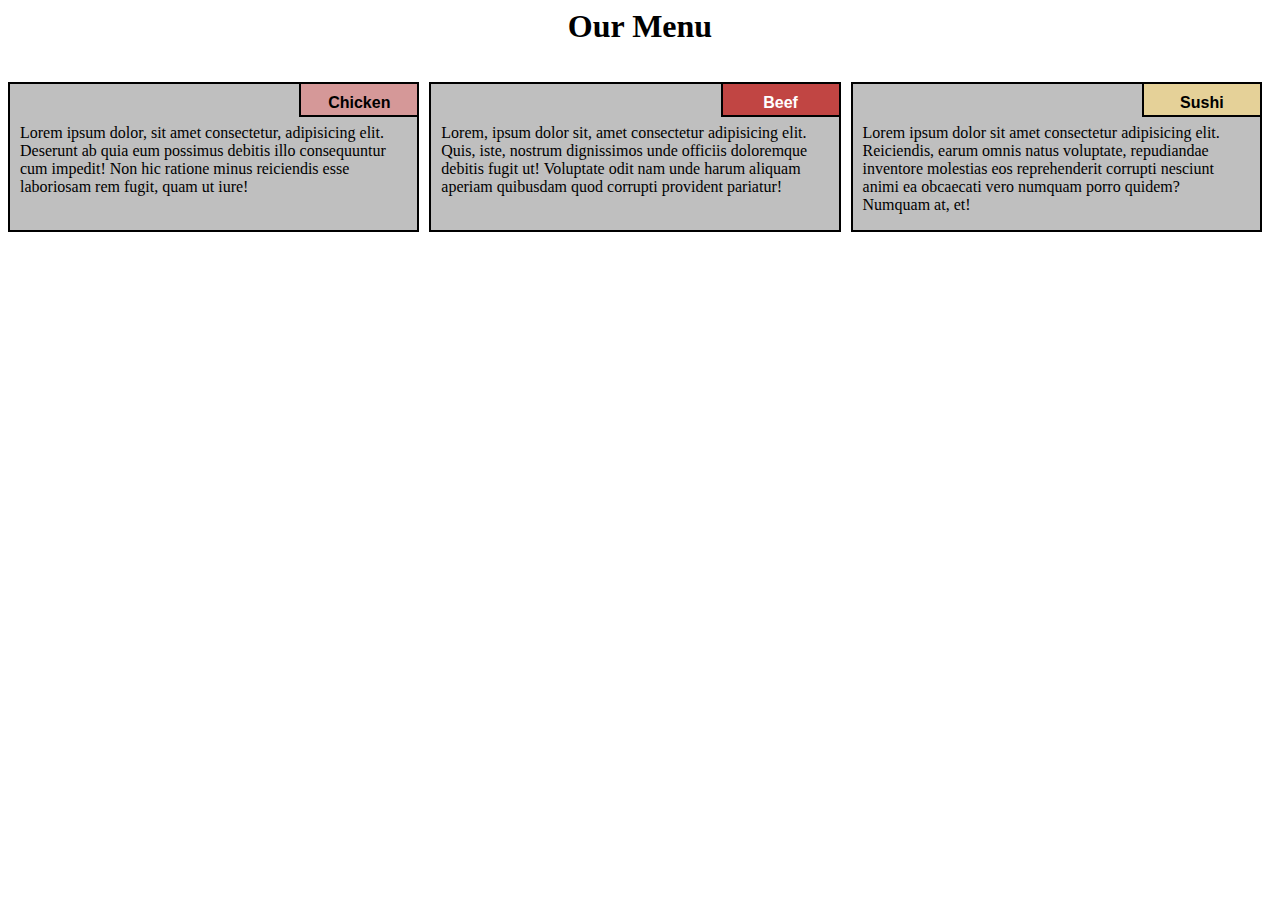
<file: Mod-2/index.html>
<html lang="en">
<head>
	<meta charset="UTF-8">
	<meta name="viewport" content="width=device-width, initial-scale=1.0">
	 <link rel="stylesheet" href="css/style.css">
	<title>Responsive Layout</title>



</head>
<body>
	<div class="row">
	<h1>Our Menu</h1>
  <div class="col-lg-4 col-md-6 col-sm-12" id="container">
    <p>Lorem ipsum dolor, sit amet consectetur, adipisicing elit. Deserunt ab quia eum possimus debitis illo consequuntur cum impedit! Non hic ratione minus reiciendis esse laboriosam rem fugit, quam ut iure!</p>
  	<p id="p1">Chicken</p>

  	</div>

  

  <div class="col-lg-4 col-md-6 col-sm-12" id="container"><p>Lorem, ipsum dolor sit, amet consectetur adipisicing elit. Quis, iste, nostrum dignissimos unde officiis doloremque debitis fugit ut! Voluptate odit nam unde harum aliquam aperiam quibusdam quod corrupti provident pariatur!</p>

  	<p id="p2">Beef</p>

  </div>

  <div class="col-lg-4 col-md-12 col-sm-12" id="container"><p>Lorem ipsum dolor sit amet consectetur adipisicing elit. Reiciendis, earum omnis natus voluptate, repudiandae inventore molestias eos reprehenderit corrupti nesciunt animi ea obcaecati vero numquam porro quidem? Numquam at, et!</p>

  	<p  id="p3">Sushi</p>

  </div>

	</div>	

</body>
</html>
</file>
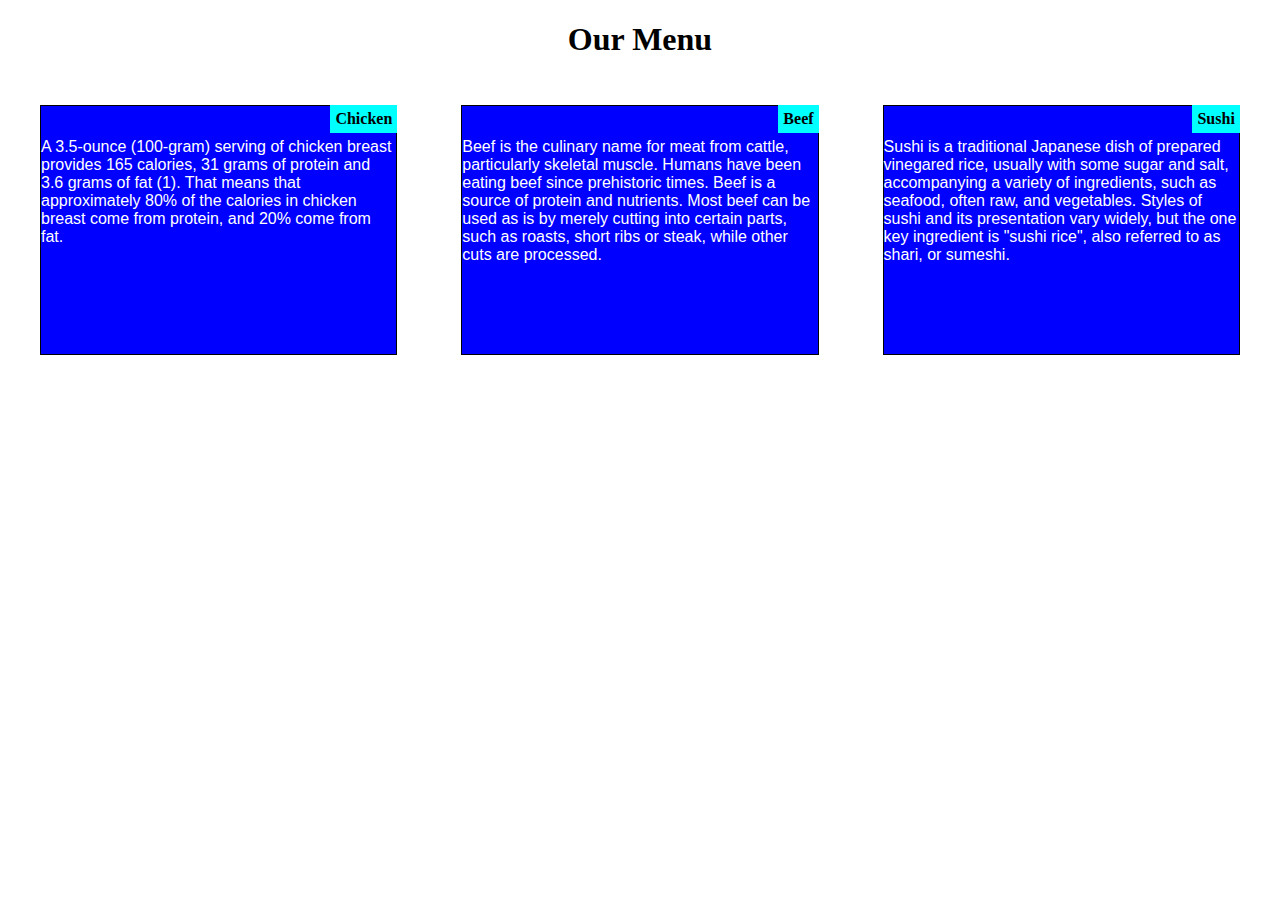
<file: Module-2/index.html>
<!DOCTYPE html>
<html>
<head>
<meta charset="utf-8">
<meta name="viewport" content="width=device-width, initial-scale=1">
<title>Module-2_Assignment</title>
<link rel="stylesheet" href="css/style.css" media="screen">
</head>
<body background-color="pink">
<h1>Our Menu</h1>

<div class="row">
  <div class="col-lg-4 col-md-6">
  	<div class="box">
  		<h4 id= "boxtitle">Chicken</h4>
  		<div class="body">
  		<p> A 3.5-ounce (100-gram) serving of chicken breast provides 165 calories, 31 grams of protein and 3.6 grams of fat (1). That means that approximately 80% of the calories in chicken breast come from protein, and 20% come from fat.</p>
  		</div>
  	</div>
  </div>


  <div class="col-lg-4 col-md-6">
  	<div class="box">
  		<h4 id= "boxtitle">Beef</h4>
  		<div class="body">
  		<p> Beef is the culinary name for meat from cattle, particularly skeletal muscle. Humans have been eating beef since prehistoric times. Beef is a source of protein and nutrients. Most beef can be used as is by merely cutting into certain parts, such as roasts, short ribs or steak, while other cuts are processed. </p>
  		</div>
  	</div>
  </div>


   <div class="col-lg-4 col-md-6">
  	<div class="box">
  		<h4 id= "boxtitle"> Sushi </h4>
  		<div class="body">
  		<p> Sushi is a traditional Japanese dish of prepared vinegared rice, usually with some sugar and salt, accompanying a variety of ingredients, such as seafood, often raw, and vegetables. Styles of sushi and its presentation vary widely, but the one key ingredient is "sushi rice", also referred to as shari, or sumeshi. </p>
  		</div>
  	</div>
  </div>

</div>

</body>
</html>
</file>
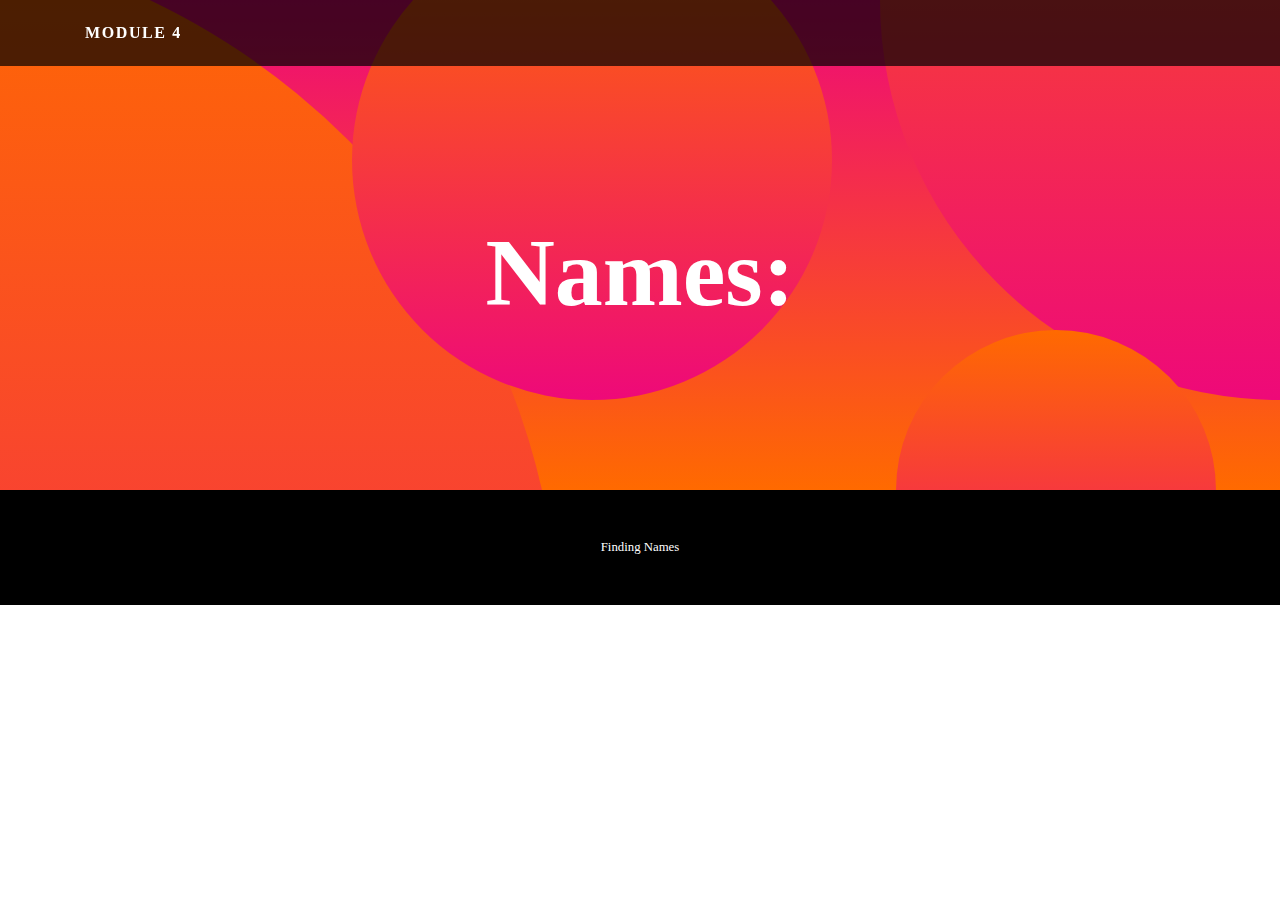
<file: Mod-4/newindex.html>
<!DOCTYPE html>
<html lang="en">
<head>
  <meta charset="UTF-8">
  <meta name="viewport" content="width=device-width, initial-scale=1.0">
  <meta http-equiv="X-UA-Compatible" content="ie=edge">
  <title>Module 4</title>
  <link rel="stylesheet" href="https://maxcdn.bootstrapcdn.com/bootstrap/4.0.0/css/bootstrap.min.css" integrity="sha384-Gn5384xqQ1aoWXA+058RXPxPg6fy4IWvTNh0E263XmFcJlSAwiGgFAW/dAiS6JXm" crossorigin="anonymous">
  <link rel="stylesheet" href="style.css">


</head>
<body>
   <!-- Navigation -->
   <nav class="navbar navbar-expand-lg navbar-dark navbar-custom fixed-top">
      <div class="container">
        <a class="navbar-brand" href="#">Module 4</a>
      </div>
    </nav>

    <header class="masthead text-center text-white">
      <div class="masthead-content">
        <div class="container">
          <h1 class="masthead-heading mb-0">Names: </h1>       
        </div>
      </div>
      <div class="bg-circle-1 bg-circle"></div>
      <div class="bg-circle-2 bg-circle"></div>
      <div class="bg-circle-3 bg-circle"></div>
      <div class="bg-circle-4 bg-circle"></div>
    </header>
 <!-- Footer -->
 <footer class="py-5 bg-black">
    <div class="container">
      <p class="m-0 text-center text-white small"> Finding Names</p>
    </div>
    <!-- /.container -->
  </footer>
<script src="script1.js"></script>
</body>
</html>
</file>
<file: Mod-2/css/style.css>
*{
  box-sizing: border-box;
}

h1{
  text-align: center;
}

p {
  background-color: #bfbfbf;
  border: 2px solid black;
  height: 150px;
  margin-right: 10px;
  padding: 40px 10px 5px 10px;
  overflow: hidden;
}


#container {
  position: relative;
  
}

#p1 {
  background-color: #D59898;
  position: absolute;
  top: 0;
  right: 0;
  font-weight: bold;
  height: 35px;
  width: 120px;
  padding: 10px;
  text-align: center;
  font-family: Arial, Helvetica, sans-serif;

}
#p2 {
  background-color:#C14543 ;
  color: white;
  position: absolute;
  top: 0;
  right: 0;
  font-weight: bold;
  height: 35px;
  width: 120px;
  padding: 10px;
  text-align: center;
  font-family: Arial, Helvetica, sans-serif;

}
#p3 {
 background-color: #E5D198;
  position: absolute;
  top: 0;
  right: 0;
  font-weight: bold;
  height: 35px;
  width: 120px;
  padding: 10px;
  text-align: center;
  font-family: Arial, Helvetica, sans-serif;

}


.row {
  width: 100%;

}


/********** Large devices only **********/
@media (min-width: 992px) {
  .col-lg-1, .col-lg-2, .col-lg-3, .col-lg-4, .col-lg-5, .col-lg-6, .col-lg-7, .col-lg-8, .col-lg-9, .col-lg-10, .col-lg-11, .col-lg-12 {
    float: left;
  }
  .col-lg-1 {
    width: 8.33%;
  }
  .col-lg-2 {
    width: 16.66%;
  }
  .col-lg-3 {
    width: 25%;
  }
  .col-lg-4 {
    width: 33.33%;
  
  }
  .col-lg-5 {
    width: 41.66%;
  }
  .col-lg-6 {
    width: 50%;
  }
  .col-lg-7 {
    width: 58.33%;
  }
  .col-lg-8 {
    width: 66.66%;
  }
  .col-lg-9 {
    width: 74.99%;
  }
  .col-lg-10 {
    width: 83.33%;
  }
  .col-lg-11 {
    width: 91.66%;
  }
  .col-lg-12 {
    width: 100%;
  }

  
}

/********** Medium devices only **********/
@media (min-width: 768px) and (max-width: 991px) {
  .col-md-1, .col-md-2, .col-md-3, .col-md-4, .col-md-5, .col-md-6, .col-md-7, .col-md-8, .col-md-9, .col-md-10, .col-md-11, .col-md-12 {
    float: left;
   
  }
  .col-md-1 {
    width: 8.33%;
  }
  .col-md-2 {
    width: 16.66%;
  }
  .col-md-3 {
    width: 25%;
  }
  .col-md-4 {
    width: 33.33%;
  }
  .col-md-5 {
    width: 41.66%;
  }
  .col-md-6 {
    width: 50%;
  }
  .col-md-7 {
    width: 58.33%;
  }
  .col-md-8 {
    width: 66.66%;
  }
  .col-md-9 {
    width: 74.99%;
  }
  .col-md-10 {
    width: 83.33%;
  }
  .col-md-11 {
    width: 91.66%;
  }
  .col-md-12 {
    width: 100%;
  }
}

/********** Mobile only **********/
@media (max-width: 767px) {
  .col-sm-1, .col-sm-2, .col-sm-3, .col-sm-4, .col-sm-5, .col-sm-6, .col-sm-7, .col-sm-8, .col-sm-9, .col-sm-10, .col-sm-11, .col-sm-12 {
    float: left;
  }
  .col-sm-1 {
    width: 8.33%;
  }
  .col-sm-2 {
    width: 16.66%;
  }
  .col-sm-3 {
    width: 25%;
  }
  .col-sm-4 {
    width: 33.33%;
  
  }
  .col-sm-5 {
    width: 41.66%;
  }
  .col-sm-6 {
    width: 50%;
  }
  .col-sm-7 {
    width: 58.33%;
  }
  .col-sm-8 {
    width: 66.66%;
  }
  .col-sm-9 {
    width: 74.99%;
  }
  .col-sm-10 {
    width: 83.33%;
  }
  .col-sm-11 {
    width: 91.66%;
  }
  .col-sm-12 {
    width: 100%;
  }

  
}
</file>
<file: Module-2/css/style.css>
* {
  box-sizing: border-box;
}

h1 {
  margin-bottom: 15px;
  text-align: center;
}

.box {
 
  margin: 2em;
  
  position: relative;
}

.body {
  border: 1px solid black;
  background-color: blue;
  height: 250px;
  padding-top: 1em;
  font-family: Helvetica;
  color: white;

}



#boxtitle {
	background-color: cyan;
	padding:5px;
	margin: 0px;
	position: absolute;
	top:0;
	right:0;

}

/* Simple Responsive Framework. */
.row {
  width: 100%;
}

/********** Large devices(Desktop) only **********/
@media (min-width: 992px) {
  .col-lg-1, .col-lg-2, .col-lg-3, .col-lg-4, .col-lg-5, .col-lg-6, .col-lg-7, .col-lg-8, .col-lg-9, .col-lg-10, .col-lg-11, .col-lg-12 {
    float: left;
    
  }
  .col-lg-1 {
    width: 8.33%;
  }
  .col-lg-2 {
    width: 16.66%;
  }
  .col-lg-3 {
    width: 25%;
  }
  .col-lg-4 {
    width: 33.33%;
  }
  .col-lg-5 {
    width: 41.66%;
  }
  .col-lg-6 {
    width: 50%;
  }
  .col-lg-7 {
    width: 58.33%;
  }
  .col-lg-8 {
    width: 66.66%;
  }
  .col-lg-9 {
    width: 74.99%;
  }
  .col-lg-10 {
    width: 83.33%;
  }
  .col-lg-11 {
    width: 91.66%;
  }
  .col-lg-12 {
    width: 100%;
  }
  
}

/********** Medium devices(Tablet) only **********/
@media (min-width: 768px) and (max-width: 991px) {
 .col-md-1, .col-md-2, .col-md-3, .col-md-4, .col-md-5, .col-md-6, .col-md-7, .col-md-8, .col-md-9, .col-md-10, .col-md-11, .col-md-12 {
    float: left;
    
  }
  .col-md-1 {
    width: 8.33%;
  }
  .col-md-2 {
    width: 16.66%;
  }
  .col-md-3 {
    width: 25%;
  }
  .col-md-4 {
    width: 33.33%;
  }
  .col-md-5 {
    width: 41.66%;
  }
  .col-md-6 {
    width: 50%;
  }
  .col-md-7 {
    width: 58.33%;
  }
  .col-md-8 {
    width: 66.66%;
  }
  .col-md-9 {
    width: 74.99%;
  }
  .col-md-10 {
    width: 83.33%;
  }
  .col-md-11 {
    width: 91.66%;
  }
  .col-md-12 {
    width: 100%;
  }
}
</file>
<file: Mod-4/style.css>
body {
  font-family: 'Lato';
}

h1,
h2,
h3,
h4,
h5,
h6 {
  font-family: 'Catamaran';
  font-weight: 800 !important;
}

.btn-xl {
  text-transform: uppercase;
  padding: 1.5rem 3rem;
  font-size: 0.9rem;
  font-weight: 700;
  letter-spacing: 0.1rem;
}

.bg-black {
  background-color: #000 !important;
}

.rounded-pill {
  border-radius: 5rem;
}

.navbar-custom {
  padding-top: 1rem;
  padding-bottom: 1rem;
  background-color: rgba(0, 0, 0, 0.7);
}

.navbar-custom .navbar-brand {
  text-transform: uppercase;
  font-size: 1rem;
  letter-spacing: 0.1rem;
  font-weight: 700;
}

.navbar-custom .navbar-nav .nav-item .nav-link {
  text-transform: uppercase;
  font-size: 0.8rem;
  font-weight: 700;
  letter-spacing: 0.1rem;
}

header.masthead {
  position: relative;
  overflow: hidden;
  background: linear-gradient(0deg, #ff6a00 0%, #ee0979 100%);
  background-repeat: no-repeat;
  background-position: center center;
  background-attachment: scroll;
  background-size: cover;
}

header.masthead .masthead-content {
  z-index: 1;
  position: relative;
}

header.masthead .masthead-content .masthead-heading {
  font-size: 4rem;
}

header.masthead .masthead-content .masthead-subheading {
  font-size: 2rem;
}

header.masthead .bg-circle {
  z-index: 0;
  position: absolute;
  border-radius: 100%;
  background: linear-gradient(0deg, #ee0979 0%, #ff6a00 100%);
}

header.masthead .bg-circle-1 {
  height: 90rem;
  width: 90rem;
  bottom: -55rem;
  left: -55rem;
}

header.masthead .bg-circle-2 {
  height: 50rem;
  width: 50rem;
  top: -25rem;
  right: -25rem;
}

header.masthead .bg-circle-3 {
  height: 20rem;
  width: 20rem;
  bottom: -10rem;
  right: 5%;
}

header.masthead .bg-circle-4 {
  height: 30rem;
  width: 30rem;
  top: -5rem;
  right: 35%;
}

@media (min-width: 992px) {
  header.masthead {
    padding-top: calc(10rem + 55px);
    padding-bottom: 10rem;
  }
  header.masthead .masthead-content .masthead-heading {
    font-size: 6rem;
  }
  header.masthead .masthead-content .masthead-subheading {
    font-size: 4rem;
  }
}
</file>
